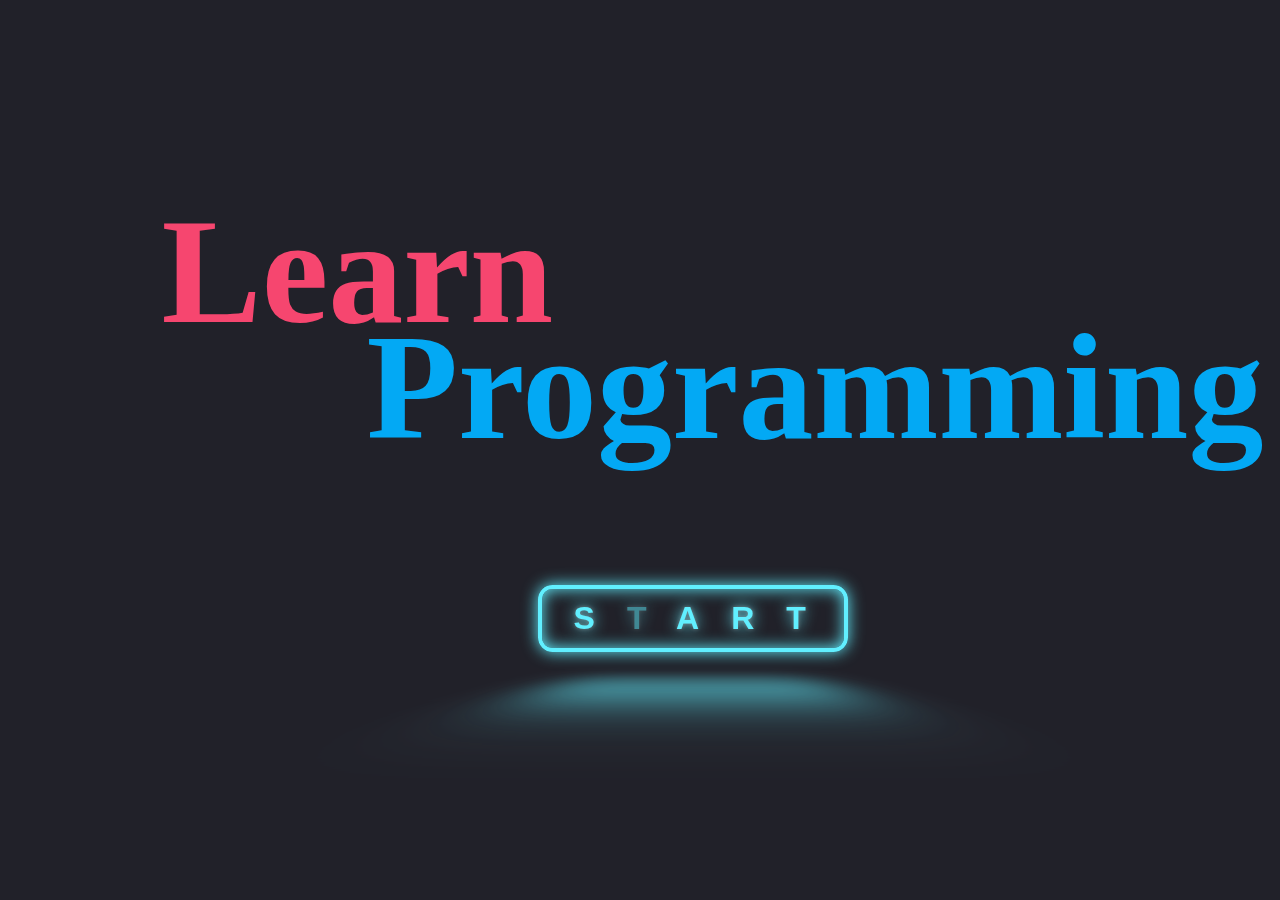
<file: index.html>
<!DOCTYPE html>
<html lang="en">
<head>
    <meta charset="UTF-8">
    <meta name="viewport" content="width=device-width, initial-scale=1.0">
    <title>Learn Programming</title>
    <!-- Css and js files -->
    <link rel="stylesheet" href="css/style.css">
</head>
<body>
    <!-- Title -->
    <div class="title">
        <h1 class="title1">Learn</h1>
        <h1 class="title2">Programming</h1>
    </div>
    <div class="button">
        <button class='glowing-btn' onclick="window.location.href='choice_page.html';"><span class='glowing-txt'>S<span class='faulty-letter'>T</span>ART</span></button>
    </div>
</body>
</html>
</file>
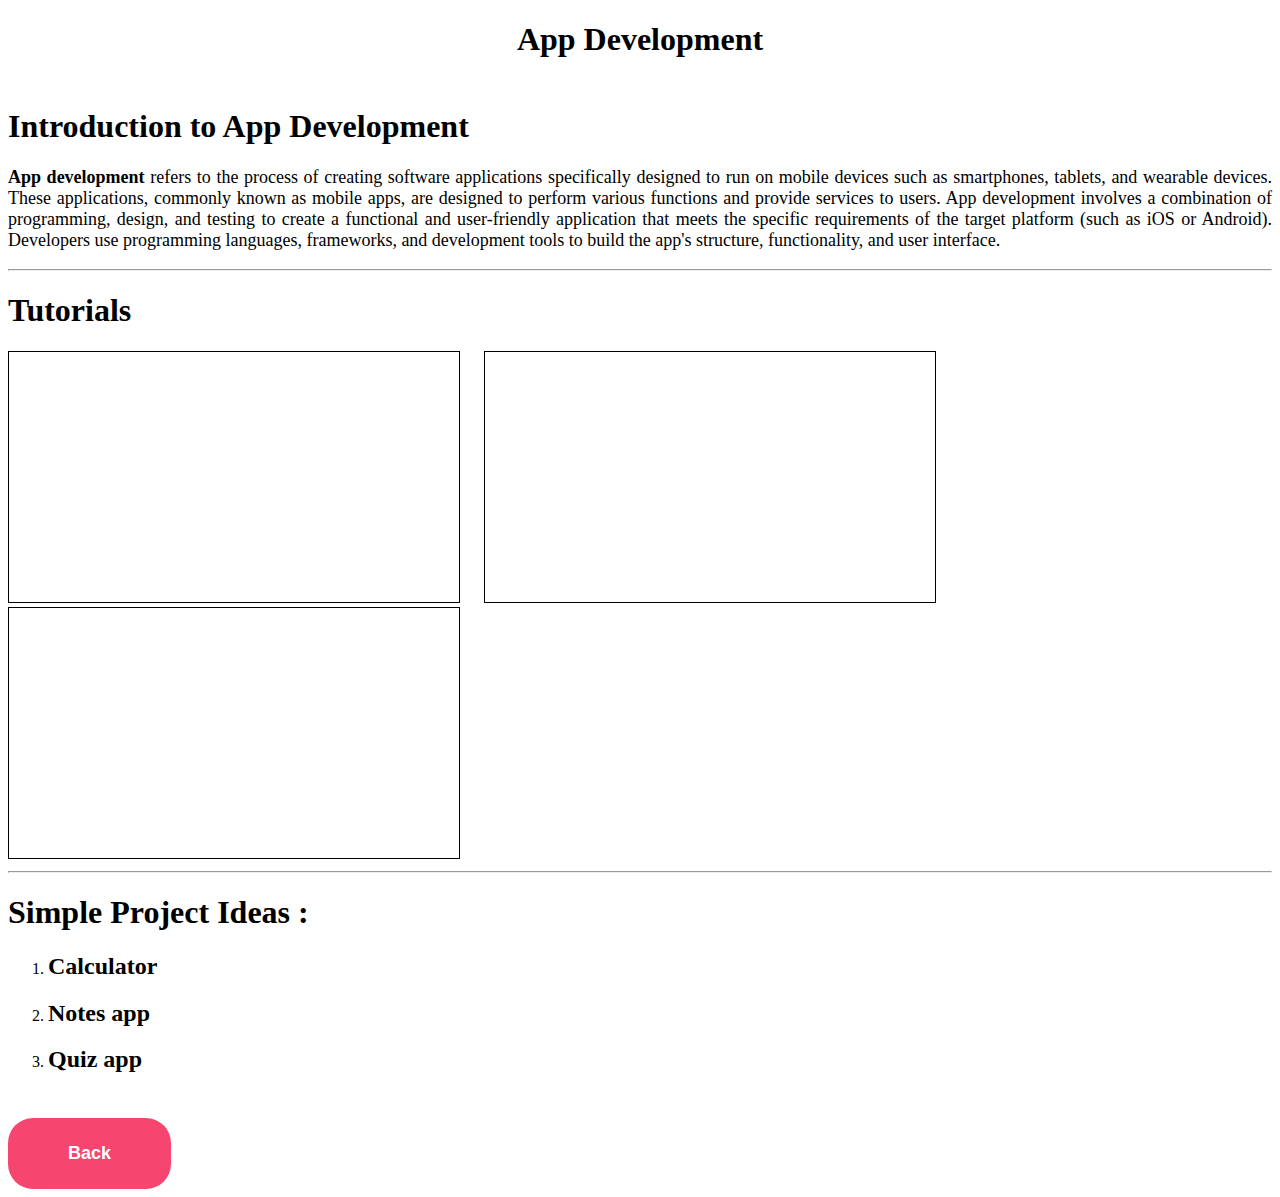
<file: app_dev.html>
<!DOCTYPE html>
<html lang="en">
<head>
    <meta charset="UTF-8">
    <meta name="viewport" content="width=device-width, initial-scale=1.0">
    <title>App development</title>
    <link rel="stylesheet" href="css/app.css">
</head>
<body>
    <div class="title">
        <h1>App Development</h1>
    </div>

    <div class="content">
        <div class="description">
            <h1>Introduction to App Development</h1>
            <p><b>App development </b>refers to the process of creating software applications specifically designed to run on mobile devices such as smartphones, tablets, and wearable devices. These applications, commonly known as mobile apps, are designed to perform various functions and provide services to users. 
                App development involves a combination of programming, design, and testing to create a functional and user-friendly application that meets the specific requirements of the target platform (such as iOS or Android). Developers use programming languages, frameworks, and development tools to build the app's structure, functionality, and user interface.</p>
        </div>
        <hr>
        <div class="tutorials">
            <h1>Tutorials</h1>
            <iframe width="450" height="250" src="https://www.youtube.com/embed/iqI6MAsi1Xg" title="YouTube video player" frameborder="1" allow="accelerometer; autoplay; clipboard-write; encrypted-media; gyroscope; picture-in-picture; web-share" allowfullscreen class="iframe1"></iframe>
            <iframe width="450" height="250" src="https://www.youtube.com/embed/fis26HvvDII" title="YouTube video player" frameborder="1" allow="accelerometer; autoplay; clipboard-write; encrypted-media; gyroscope; picture-in-picture; web-share" allowfullscreen class="iframe2"></iframe>
            <iframe width="450" height="250" src="https://www.youtube.com/embed/EExSSotojVI" title="YouTube video player" frameborder="1" allow="accelerometer; autoplay; clipboard-write; encrypted-media; gyroscope; picture-in-picture; web-share" allowfullscreen class="iframe3"></iframe>
        </div>
        <hr>
        <div class="practise">
            <h1>Simple Project Ideas :</h1>
            <ol>
                <li><h2>Calculator</h2></li>
                <li><h2>Notes app</h2></li>
                <li><h2>Quiz app</h2></li>
            </ol>
        </div>
    </div>
    <div class="back">
        <button onclick="window.location.href='choice_page.html';"><b>Back</b></button>
    </div>
</body>
</html>
</file>
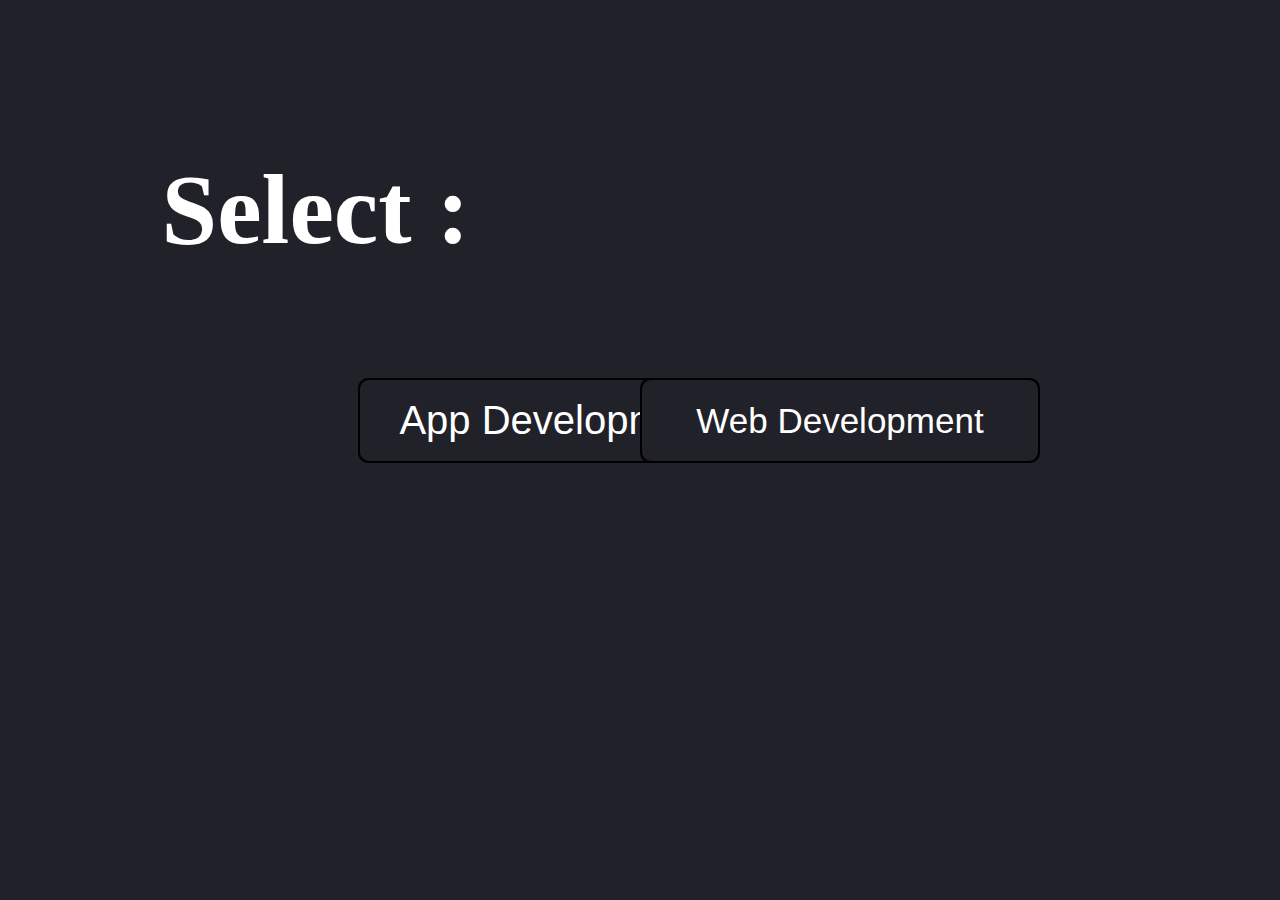
<file: choice_page.html>
<!DOCTYPE html>
<html lang="en">

<head>
    <meta charset="UTF-8">
    <meta name="viewport" content="width=device-width, initial-scale=1.0">
    <title>Choose your wish</title>
    <!-- Css and js files -->
    <link rel="stylesheet" href="css/choice_page_style.css">
</head>

<body>
    <div class="title">
        <h1 class="select">Select :</h1>
    </div>
    <div class="options">
        <button class="app-dev" type="button" onclick="window.location.href='app_dev.html';">App Development</button>
        <button class="web-dev" type="button" onclick="window.location.href='web_dev.html';">Web Development</button>
    </div>
</body>

</html>
</file>
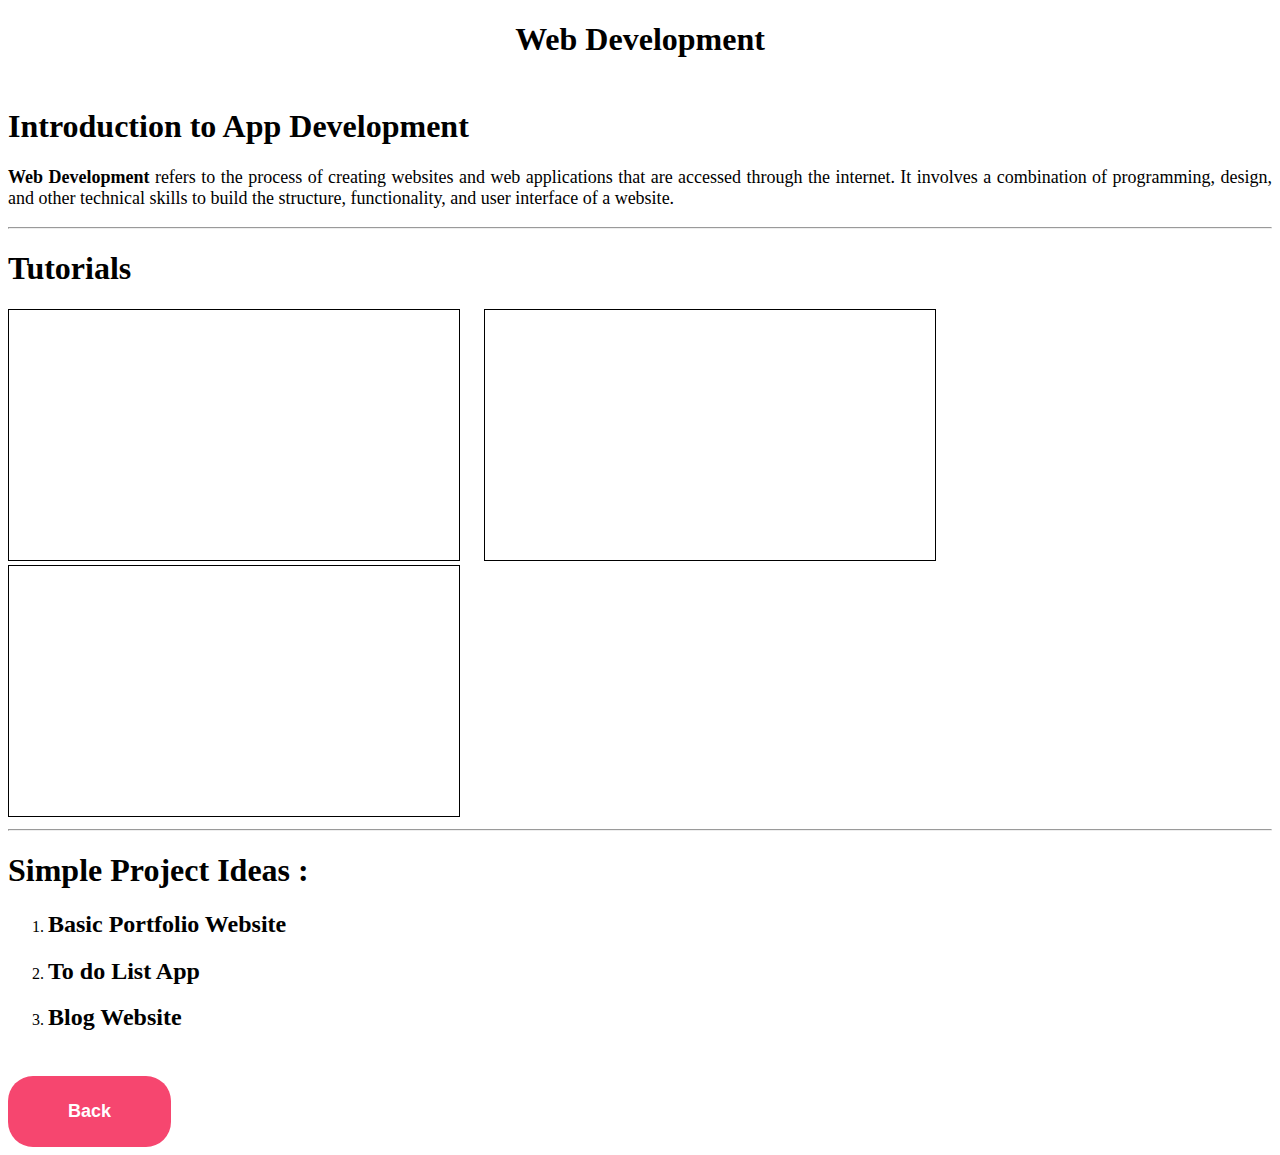
<file: web_dev.html>
<!DOCTYPE html>
<html lang="en">
<head>
    <meta charset="UTF-8">
    <meta name="viewport" content="width=device-width, initial-scale=1.0">
    <title>Web development</title>
    <link rel="stylesheet" href="css/web.css">
</head>
<body>
    <div class="title">
        <h1>Web Development</h1>
    </div>

    <div class="content">
        <div class="description">
            <h1>Introduction to App Development</h1>
            <p><b>Web Development</b> refers to the process of creating websites and web applications that are accessed through the internet. It involves a combination of programming, design, and other technical skills to build the structure, functionality, and user interface of a website.</p>
        </div>
        <hr>
        <div class="tutorials">
            <h1>Tutorials</h1>
            <iframe width="450" height="250" src="https://www.youtube.com/embed/ysEN5RaKOlA" title="YouTube video player" frameborder="0" allow="accelerometer; autoplay; clipboard-write; encrypted-media; gyroscope; picture-in-picture; web-share" allowfullscreen class="iframe1"></iframe>
            <iframe width="450" height="250" src="https://www.youtube.com/embed/Q33KBiDriJY" title="YouTube video player" frameborder="0" allow="accelerometer; autoplay; clipboard-write; encrypted-media; gyroscope; picture-in-picture; web-share" allowfullscreen class="iframe2"></iframe>
            <iframe width="450" height="250" src="https://www.youtube.com/embed/zJSY8tbf_ys" title="YouTube video player" frameborder="0" allow="accelerometer; autoplay; clipboard-write; encrypted-media; gyroscope; picture-in-picture; web-share" allowfullscreen class="iframe3"></iframe>
        </div>
        <hr>
        <div class="practise">
            <h1>Simple Project Ideas :</h1>
            <ol>
                <li><h2>Basic Portfolio Website</h2></li>
                <li><h2>To do List App</h2></li>
                <li><h2>Blog Website</h2></li>
            </ol>
        </div>
        <div class="back">
            <button onclick="window.location.href='choice_page.html';"><b>Back</b></button>
        </div>
    </div>
</body>
</html>
</file>
<file: css/style.css>
body {
    background-color: #212129;
}

.title .title1 {
    color: #f6466f;
    position: absolute;
    font-size: 150px;
    padding-top: 6%;
    padding-left: 12%;
}

.title .title2 {
    color: #03a9f4;
    position: absolute;
    font-size: 150px;
    padding-top: 15%;
    padding-left: 28%;
}

/* Button style */

@import url("https://fonts.googleapis.com/css?family=Raleway");

:root {
  --glow-color: hsl(186 100% 69%);
}

*,
*::before,
*::after {
  box-sizing: border-box;
}

.glowing-btn {
  position: absolute;
  top: 65%;
  left: 42%;
  color: var(--glow-color);
  cursor: pointer;
  padding: 0.35em 1em;
  border: 0.15em solid var(--glow-color);
  border-radius: 0.45em;
  background: none;
  perspective: 2em;
  font-family: "Raleway", sans-serif;
  font-size: 2em;
  font-weight: 900;
  letter-spacing: 1em;

  -webkit-box-shadow: inset 0px 0px 0.5em 0px var(--glow-color),
    0px 0px 0.5em 0px var(--glow-color);
  -moz-box-shadow: inset 0px 0px 0.5em 0px var(--glow-color),
    0px 0px 0.5em 0px var(--glow-color);
  box-shadow: inset 0px 0px 0.5em 0px var(--glow-color),
    0px 0px 0.5em 0px var(--glow-color);
  animation: border-flicker 2s linear infinite;
}

.glowing-txt {
  float: left;
  margin-right: -0.8em;
  -webkit-text-shadow: 0 0 0.125em hsl(0 0% 100% / 0.3),
    0 0 0.45em var(--glow-color);
  -moz-text-shadow: 0 0 0.125em hsl(0 0% 100% / 0.3),
    0 0 0.45em var(--glow-color);
  text-shadow: 0 0 0.125em hsl(0 0% 100% / 0.3), 0 0 0.45em var(--glow-color);
  animation: text-flicker 3s linear infinite;
}

.faulty-letter {
  opacity: 0.5;
  animation: faulty-flicker 2s linear infinite;
}

.glowing-btn::before {
  content: "";
  position: absolute;
  top: 0;
  bottom: 0;
  left: 0;
  right: 0;
  opacity: 0.7;
  filter: blur(1em);
  transform: translateY(120%) rotateX(95deg) scale(1, 0.35);
  background: var(--glow-color);
  pointer-events: none;
}

.glowing-btn::after {
  content: "";
  position: absolute;
  top: 0;
  left: 0;
  right: 0;
  bottom: 0;
  opacity: 0;
  z-index: -1;
  background-color: var(--glow-color);
  box-shadow: 0 0 2em 0.2em var(--glow-color);
  transition: opacity 100ms linear;
}

.glowing-btn:hover {
  color: rgba(0, 0, 0, 0.8);
  text-shadow: none;
  animation: none;
}

.glowing-btn:hover .glowing-txt {
  animation: none;
}

.glowing-btn:hover .faulty-letter {
  animation: none;
  text-shadow: none;
  opacity: 1;
}

.glowing-btn:hover:before {
  filter: blur(1.5em);
  opacity: 1;
}

.glowing-btn:hover:after {
  opacity: 1;
}

@keyframes faulty-flicker {
  0% {
    opacity: 0.1;
  }
  2% {
    opacity: 0.1;
  }
  4% {
    opacity: 0.5;
  }
  19% {
    opacity: 0.5;
  }
  21% {
    opacity: 0.1;
  }
  23% {
    opacity: 1;
  }
  80% {
    opacity: 0.5;
  }
  83% {
    opacity: 0.4;
  }

  87% {
    opacity: 1;
  }
}

@keyframes text-flicker {
  0% {
    opacity: 0.1;
  }

  2% {
    opacity: 1;
  }

  8% {
    opacity: 0.1;
  }

  9% {
    opacity: 1;
  }

  12% {
    opacity: 0.1;
  }
  20% {
    opacity: 1;
  }
  25% {
    opacity: 0.3;
  }
  30% {
    opacity: 1;
  }

  70% {
    opacity: 0.7;
  }
  72% {
    opacity: 0.2;
  }

  77% {
    opacity: 0.9;
  }
  100% {
    opacity: 0.9;
  }
}

@keyframes border-flicker {
  0% {
    opacity: 0.1;
  }
  2% {
    opacity: 1;
  }
  4% {
    opacity: 0.1;
  }

  8% {
    opacity: 1;
  }
  70% {
    opacity: 0.7;
  }
  100% {
    opacity: 1;
  }
}

@media only screen and (max-width: 600px) {
  .glowing-btn{
    font-size: 1em;
  }
}
</file>
<file: css/app.css>
body {
    background-color: white;
}

.title{
    text-align: center;
}

.content .description h1{
    margin-top: 50px;
}

.content .description p{
    text-align: justify;
    font-size: large;
}

.content .tutorials .iframe1 {
    margin-right: 20px;
    border: 1px solid black;
}
.content .tutorials .iframe2 {
    margin-right: 20px;
    border: 1px solid black;
}
.content .tutorials .iframe3 {
    margin-right: 20px;
    border: 1px solid black;
}

.back button {
    margin-top: 25px;
    cursor: pointer;
    border: none;
    background-color: #f6466f;
    color: white;
    font-size: large;
    border-radius: 25px;
    padding: 25px 60px 25px 60px;
    transition: 0.5s;
}
.back button:hover{
    background-color: #eb2553;
    transition: 0.5s;
}
</file>
<file: css/choice_page_style.css>
body {
    background-color: #212129;
}

.title .select {
    color: white;
    position: absolute;
    font-size: 100px;
    padding-top: 6%;
    padding-left: 12%;
}

/* App dev Button style */
.app-dev {
    width: 400px;
    height: 85px;
    border: 2px solid black;
    outline: none;
    color: #fff;
    background: #111;
    cursor: pointer;
    position: absolute;
    top: 42%;
    left: 28%;
    font-size: 40px;
    z-index: 0;
    border-radius: 10px;
}

.app-dev:before {
    content: '';
    background: linear-gradient(45deg, #ff0000, #ff7300, #fffb00, #48ff00, #00ffd5, #002bff, #7a00ff, #ff00c8, #ff0000);
    position: absolute;
    top: -2px;
    left:-2px;
    background-size: 400%;
    z-index: -1;
    filter: blur(5px);
    width: calc(100% + 4px);
    height: calc(100% + 4px);
    animation: glowing 20s linear infinite;
    opacity: 0;
    transition: opacity .3s ease-in-out;
    border-radius: 10px;
}

.app-dev:active {
    color: #111
}

.app-dev:active:after {
    background: transparent;
}

.app-dev:hover:before {
    opacity: 1;
}

.app-dev:after {
    z-index: -1;
    content: '';
    position: absolute;
    width: 100%;
    height: 100%;
    background: #212129;
    left: 0;
    top: 0;
    border-radius: 10px;
}

@keyframes glowing {
    0% { background-position: 0 0; }
    50% { background-position: 400% 0; }
    100% { background-position: 0 0; }
}

/* Web dev button style */


.web-dev {
    width: 400px;
    height: 85px;
    border: 2px solid black;
    outline: none;
    color: #fff;
    background: #111;
    cursor: pointer;
    position: absolute;
    top: 42%;
    left: 50%;
    font-size: 35px;
    z-index: 0;
    border-radius: 10px;
  }
  
  .web-dev:before {
    content: '';
    background: linear-gradient(45deg, #ff0000, #ff7300, #fffb00, #48ff00, #00ffd5, #002bff, #7a00ff, #ff00c8, #ff0000);
    position: absolute;
    top: -2px;
    left:-2px;
    background-size: 400%;
    z-index: -1;
    filter: blur(5px);
    width: calc(100% + 4px);
    height: calc(100% + 4px);
    animation: glowing 20s linear infinite;
    opacity: 0;
    transition: opacity .3s ease-in-out;
    border-radius: 10px;
  }
  
  .web-dev:active {
    color: #111
  }
  
  .web-dev:active:after {
    background: transparent;
  }
  
  .web-dev:hover:before {
    opacity: 1;
  }
  
  .web-dev:after {
    z-index: -1;
    content: '';
    position: absolute;
    width: 100%;
    height: 100%;
    background: #212129;
    left: 0;
    top: 0;
    border-radius: 10px;
  }
  
  @keyframes glowing {
    0% { background-position: 0 0; }
    50% { background-position: 400% 0; }
    100% { background-position: 0 0; }
  }
</file>
<file: css/web.css>
body {
    background-color: white;
}

.title{
    text-align: center;
}

.content .description h1{
    margin-top: 50px;
}

.content .description p{
    text-align: justify;
    font-size: large;
}

.content .tutorials .iframe1 {
    margin-right: 20px;
    border: 1px solid black;
}
.content .tutorials .iframe2 {
    margin-right: 20px;
    border: 1px solid black;
}
.content .tutorials .iframe3 {
    margin-right: 20px;
    border: 1px solid black;
}

.back button {
    margin-top: 25px;
    cursor: pointer;
    border: none;
    background-color: #f6466f;
    color: white;
    font-size: large;
    border-radius: 25px;
    padding: 25px 60px 25px 60px;
    transition: 0.5s;
}
.back button:hover{
    background-color: #eb2553;
    transition: 0.5s;
}
</file>
